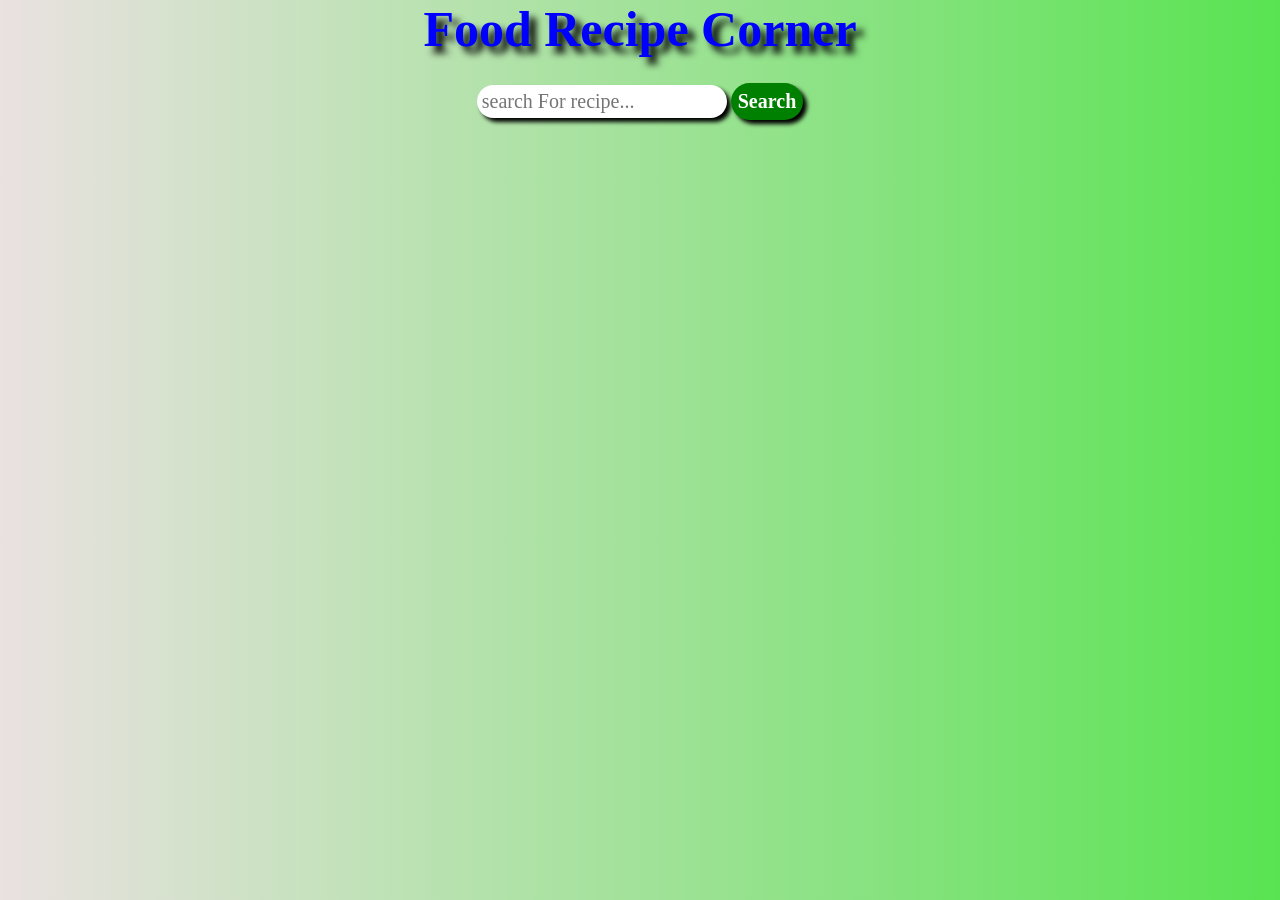
<file: index.html>
<!DOCTYPE html>
<html lang="en">

<head>
    <meta charset="UTF-8">
    <meta name="viewport" content="width=device-width, initial-scale=1.0">
    <link rel="stylesheet" href="style.css">
    <title>Food Recipe Corner</title>
</head>

<body id="grad">
    <header>

        <div class="navbar">
            <h1>Food Recipe Corner</h1>
        </div>

        <div class="navbar-2">
            <!-- <a href="Save" id="Save">Save Recipe</a>
            <a href="about">About</a> -->
            <input type="text" id="searchBox" placeholder="search For recipe..." class="searchBox">
            <button class="searchbtn">Search</button>
        </div>

        <div class="container">

        </div>

    </header>

    <script src="script.js"></script>
</body>

</html>
</file>
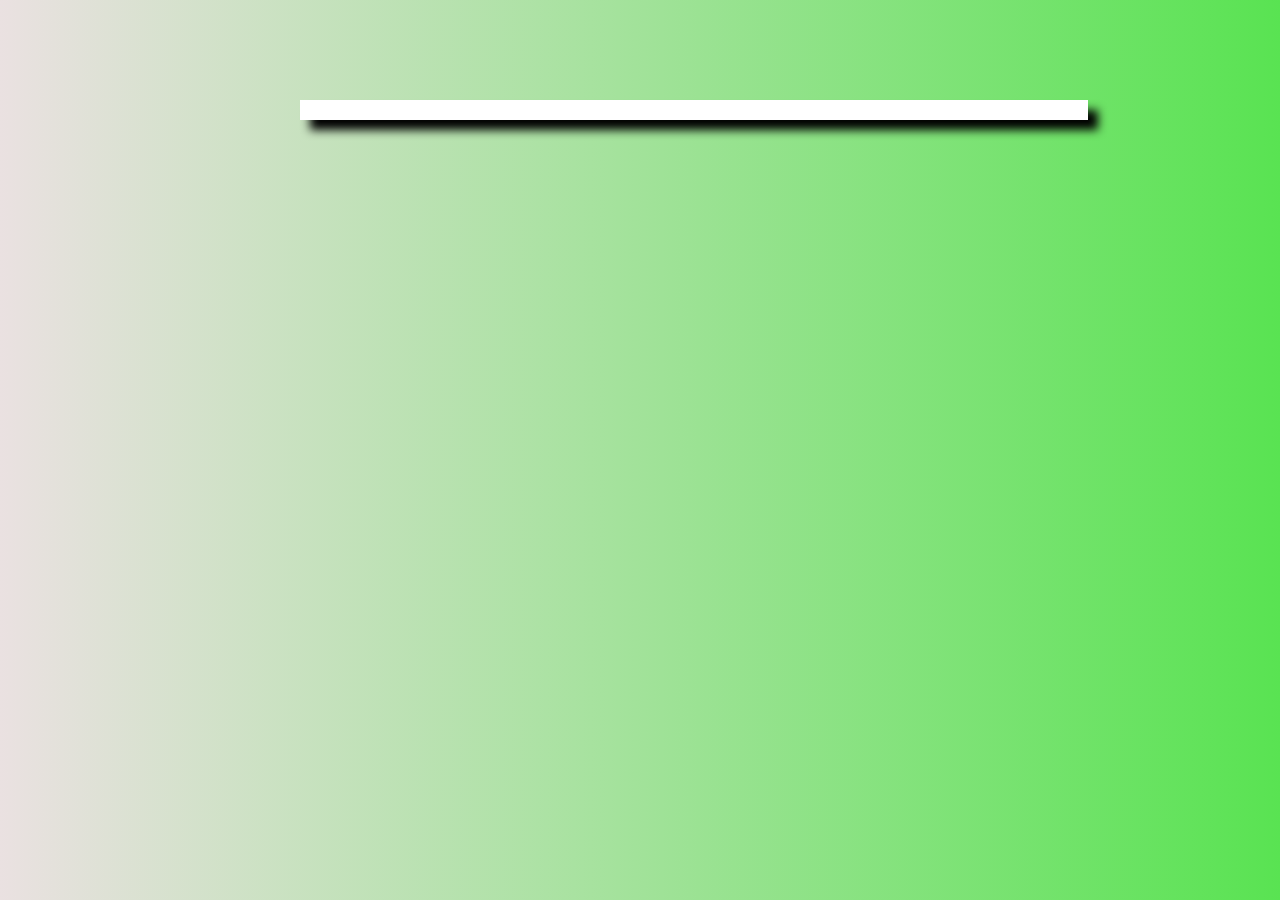
<file: View Recipe.html>
<!DOCTYPE html>
<html lang="en">
<head>
    <meta charset="UTF-8">
    <meta name="viewport" content="width=device-width, initial-scale=1.0">
    <title>Food Recipe Cornert</title>
    <linK rel="stylesheet" href="View Recipe.css">
</head>
<body id="grad">
    <div class="viewRecipe-Container">
        
    </div>

    <script src="script1.js">
    </script>
</body>
</html>
</file>
<file: style.css>
* {
  margin: 0px;
  padding: 0px;
  font-family: Cambria, Cochin, Georgia, Times, 'Times New Roman', serif;
}

body {
 
}

body::-webkit-scrollbar {
  display: none;
}

#grad {
  background-image: linear-gradient(to right, rgb(234, 225, 225), rgb(89, 227, 82));
}



/* .navbar h1 {
  height: 75px;
  animation-name: lefttoright;
  animation-duration: 10s;
  animation-iteration-count: infinite;
  animation-timing-function: linear;
  display:block;
  position:relative;
  background-color: rgb(15, 15, 15);
}

@keyframes lefttoright {
  from {
    transform: translate(-450px);
  }

  to {
    transform: translate(1500px);
  }
} */

.navbar {
  justify-content: center;
  align-items: center;
  text-align: center;
  font-size: 25px;
  font-weight: bolder;
  text-shadow: 7px 7px 7px rgb(0, 0, 0);
  color: blue;
}

.navbar-2 {
  justify-content:center;
  align-items: center;
  text-align: center;
  margin-top: 25px;
}

.navbar-2 input {
  font-size: 20px;
  border: 0px solid;
  padding: 5px;
  border-radius: 20px;
  box-shadow: 4px 4px 4px black;
  outline: none;
  justify-content: space-between;
}

.navbar-2 input:hover {
  border: none;
}

.navbar-2 button {
  font-size: 20px;
  font-weight: bolder;
  border: none;
  background-color: green;
  color: white;
  padding: 7px;
  border-radius: 20px;
  cursor: pointer;
  box-shadow: 4px 4px 4px black;
}

.navbar-2 a{
  color: rgb(251, 250, 250);
  text-decoration: none;
  font-size: 30px;
  font-weight:900;
}


/* .navbar-2 input:hover{
  border:5px solid black;
} */

.container {
  text-align: center;
  display: grid;
  grid-template-columns: repeat(auto-fit, minmax(300px, 1fr));
  grid-gap: 40px;
  width: 80%;
  margin: 10px auto;
  padding: 20px;
  place-items: center;
}

.recipe {
  /* background-color: rgb(121, 188, 121); */
  background-color: white;
  border-radius: 10px;
  display: flex;
  flex-direction: column;
  cursor: pointer;
  max-width: 315px;
  box-shadow: 4px 4px 4px black;
}

.recipe:hover {
  box-shadow: 10px 10px 10px black;

}

.recipe h3 {
  font-size: 20px;
  overflow-y: scroll;
  height: 25px;

}

.recipe h3::-webkit-scrollbar {
  display: none;
}

.recipe image {
  height: 300px;
  border-radius: 10px;
}

.recipe button {
  font-size: 20px;
  font-weight: 700;
  padding: 7px;
  border-radius: 5px;
  cursor: pointer;
  margin: 10px auto;
  background-color: rgb(89, 227, 82);
}
/* 
.recipe button a{
  text-decoration: none;
  color: rgb(0, 0, 0);
} */
</file>
<file: View Recipe.css>
* {
  margin: 0px;
  padding: 0px;
  font-family: Cambria, Cochin, Georgia, Times, 'Times New Roman', serif;
  text-align: center;
  justify-content: center;
  align-items: center;
}



body::-webkit-scrollbar {
  display: none;
}


#grad {
  background-image: linear-gradient(to right, rgb(234, 225, 225), rgb(89, 227, 82));
}

.viewRecipe-Container {
  background-color: white;
  height: 80%;
  width: 60%;
  padding: 10px;
  box-shadow: 10px 10px 10px black;
  margin-left: 300px;
  text-align: center;
  align-items: center;
  justify-content: center;
  margin-top: 100px;
  margin-bottom: 100px;
}

.viewRecipe-Container img{
  height: 300px;
  border: 2px solid black;
  border-radius: 20px;
}
/* 
.viewRecipe-Container font-size{
  font-size: 20px;
} */

.viewRecipe-Container b{
  font-size: 20px;
  margin-top: 100px;
}

ol li{
  font-size: 20px;
  list-style-type:none;
  letter-spacing: 1px;
  word-spacing: 3px;
  width: 500px;
  margin-left: 190px;
}


.viewRecipe-Container p{
  font-size: 20px;
  margin-top: 15px;
  font-size: 20px;
  list-style-type:none;
  letter-spacing: 1px;
  word-spacing: 3px;
}

.viewRecipe-Container h3{
  font-size: 23px;
  margin-bottom: 10px;
}
</file>
